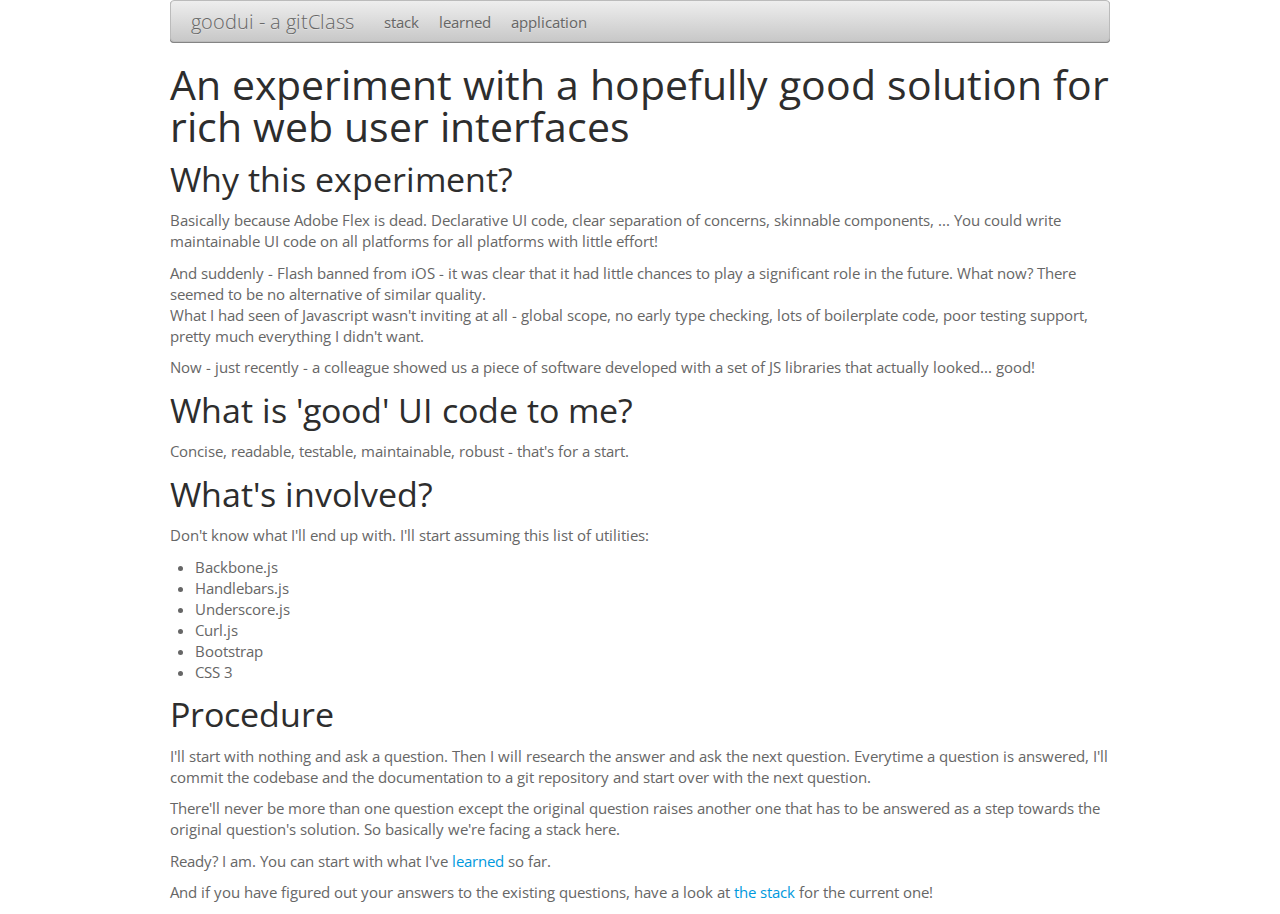
<file: index.html>
<!DOCTYPE html>
<html>
	<head>
		<title>goodui gitClass</title>
		<link href="doc/css/bootstrap.min.css" rel="stylesheet" media="screen">
	</head>
	<body>
		<div class="container">

		<div class="navbar">
			<div class="navbar-inner">
				<a class="brand" href="#">goodui - a gitClass</a>
				<ul class="nav">
					<li><a href="doc/stack.txt">stack</a></li>
					<li><a href="doc/learned.html">learned</a></li>
					<li><a href="src/main/webapp/index.html">application</a></li>
				</ul>
			</div>
		</div>


		<h1>An experiment with a hopefully good solution for rich web user interfaces</h1>


		<h2>Why this experiment?</h2>

		<p>Basically because Adobe Flex is dead.
				Declarative UI code, clear separation of concerns, skinnable components, ... You could write maintainable UI code on all platforms for all platforms with little effort!</p>

		<p>And suddenly - Flash banned from iOS - it was clear that it had little chances to play a significant role in the future. What now? There seemed to be no alternative of similar quality.<br>
		What I had seen of Javascript wasn't inviting at all - global scope, no early type checking, lots of boilerplate code, poor testing support, pretty much everything I didn't want.</p>
				
		<p>Now - just recently - a colleague showed us a piece of software developed with a set of JS libraries that actually looked... good!</p>


		<h2>What is 'good' UI code to me?</h2>

		<p>Concise, readable, testable, maintainable, robust - that's for a start.</p>


		<h2>What's involved?</h2>	

		<p>Don't know what I'll end up with. I'll start assuming this list of utilities:</p>
		<ul>
			<li>Backbone.js</li>
			<li>Handlebars.js</li>
			<li>Underscore.js</li>
			<li>Curl.js</li>
			<li>Bootstrap</li>
			<li>CSS 3</li>
		</ul>


		<h2>Procedure</h2>

		<p>I'll start with nothing and ask a question. Then I will research the answer and ask the next question. Everytime a question is answered, I'll commit the codebase and the documentation to a git repository and start over with the next question.</p>

		<p>There'll never be more than one question except the original question raises another one that has to be answered as a step towards the original question's solution. So basically we're facing a stack here.</p>

		<p>Ready? I am. You can start with what I've <a href="doc/learned.html">learned</a> so far.</p>

		<p>And if you have figured out your answers to the existing questions, have a look at <a href="doc/stack.txt">the stack</a> for the current one!</p>


		</div> <!-- container -->
	</body>
</html>
</file>
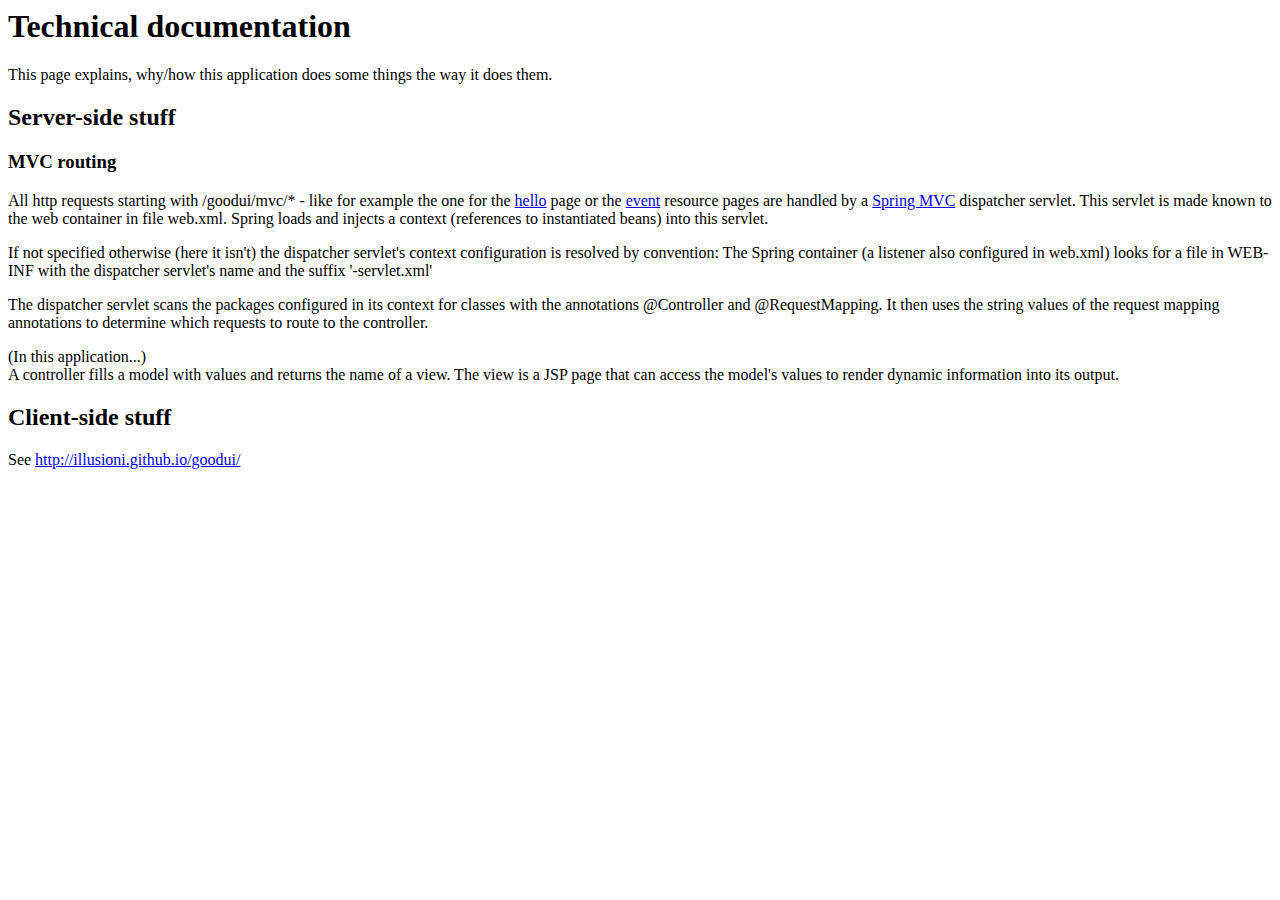
<file: src/main/webapp/documentation.html>
<html>
<body>

<h1>Technical documentation</h1>

<p>This page explains, why/how this application does some things the way it does them.</p>


<h2>Server-side stuff</h2>


<h3>MVC routing</h3>

<p>All http requests starting with /goodui/mvc/* - like for example the one for the <a href="/goodui/mvc/hello">hello</a> page
or the <a href="/goodui/mvc/events/42">event</a> resource pages
are handled by a <a href="http://static.springsource.org/spring/docs/3.2.x/spring-framework-reference/html/mvc.html">Spring MVC</a>
dispatcher servlet. This servlet is made known to the web container in file web.xml.
Spring loads and injects a context (references to instantiated beans) into this servlet.</p>

<p>If not specified otherwise (here it isn't) the dispatcher servlet's context configuration is resolved by convention:
The Spring container (a listener also configured in web.xml) looks for a file in WEB-INF with the dispatcher servlet's name
and the suffix '-servlet.xml'</p>

<p>The dispatcher servlet scans the packages configured in its context for classes with the annotations @Controller and @RequestMapping.
It then uses the string values of the request mapping annotations to determine which requests to route to the controller.</p>

<p>(In this application...)<br>
A controller fills a model with values and returns the name of a view.
The view is a JSP page that can access the model's values to render dynamic information into its output.</p>

<h2>Client-side stuff</h2>

<p>See <a href="http://illusioni.github.io/goodui/">http://illusioni.github.io/goodui/</a></p>
</body>
</html>
</file>
